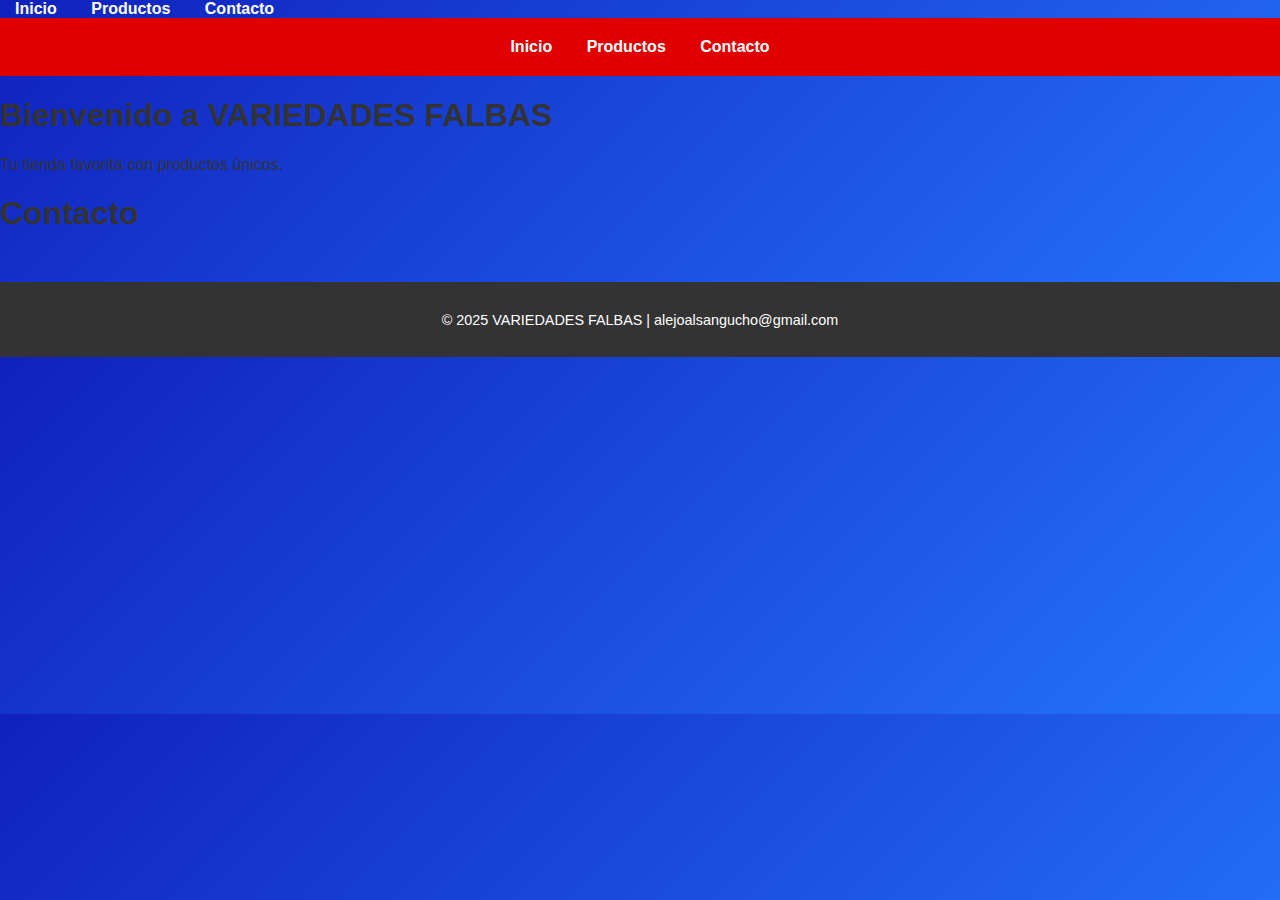
<file: contacto.html>
<!DOCTYPE html>
<html lang="es">
<head>
  <meta charset="UTF-8" />
  <meta name="viewport" content="width=device-width, initial-scale=1" />
  <title>VARIEDADES FALBAS - Productos</title>
  <link rel="stylesheet" href="style.css" />
</head>
<body>

  <!-- Aquí va la navegación, contenido, pie de página -->

</body>
</html>
<nav>
  <a href="index.html">Inicio</a>
  <a href="productos.html">Productos</a>
  <a href="contacto.html">Contacto</a>
</nav>
<header>
  <nav>
    <a href="index.html">Inicio</a>
    <a href="productos.html">Productos</a>
    <a href="contacto.html">Contacto</a>
  </nav>
</header>
<main>
  <h1>Bienvenido a VARIEDADES FALBAS</h1>
  <p>Tu tienda favorita con productos únicos.</p>
</main>
<main>
  <h1>Contacto</h1>
  <!-- Aquí tu formulario o datos de contacto -->
</main>
<footer>
  <p>© 2025 VARIEDADES FALBAS | alejoalsangucho@gmail.com</p>
</footer>
</file>
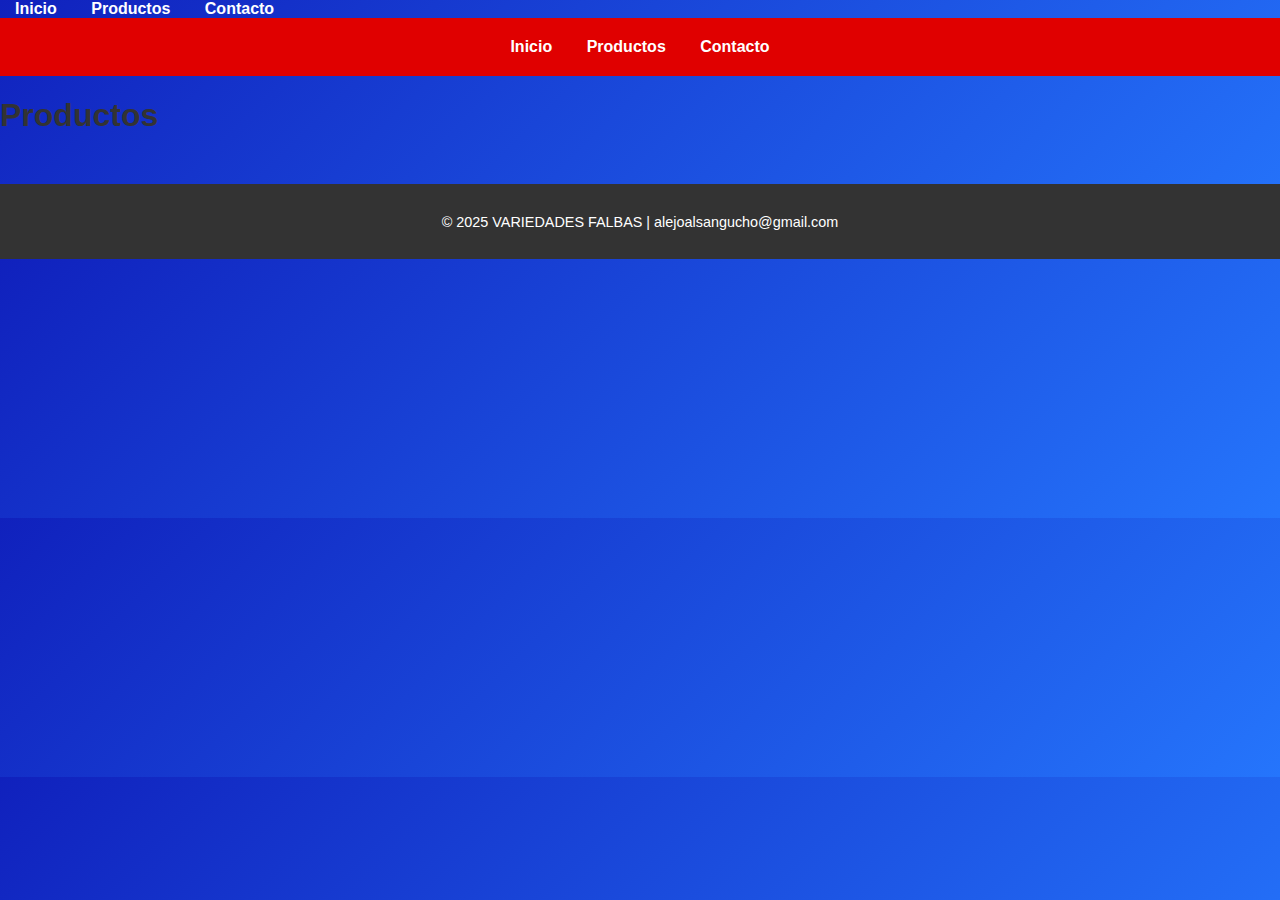
<file: producto.html>
<!DOCTYPE html>
<html lang="es">
<head>
  <meta charset="UTF-8" />
  <meta name="viewport" content="width=device-width, initial-scale=1" />
  <title>VARIEDADES FALBAS - Productos</title>
  <link rel="stylesheet" href="style.css" />
</head>
<body>

  <!-- Aquí va la navegación, contenido, pie de página -->

</body>
</html>
<nav>
  <a href="index.html">Inicio</a>
  <a href="productos.html">Productos</a>
  <a href="contacto.html">Contacto</a>
</nav>
<header>
  <nav>
    <a href="index.html">Inicio</a>
    <a href="productos.html">Productos</a>
    <a href="contacto.html">Contacto</a>
  </nav>
</header>
<main>
 <main>
  <h1>Productos</h1>
  <!-- Aquí tu lista o galería de productos -->
</main>
<footer>
  <p>© 2025 VARIEDADES FALBAS | alejoalsangucho@gmail.com</p>
</footer>
</file>
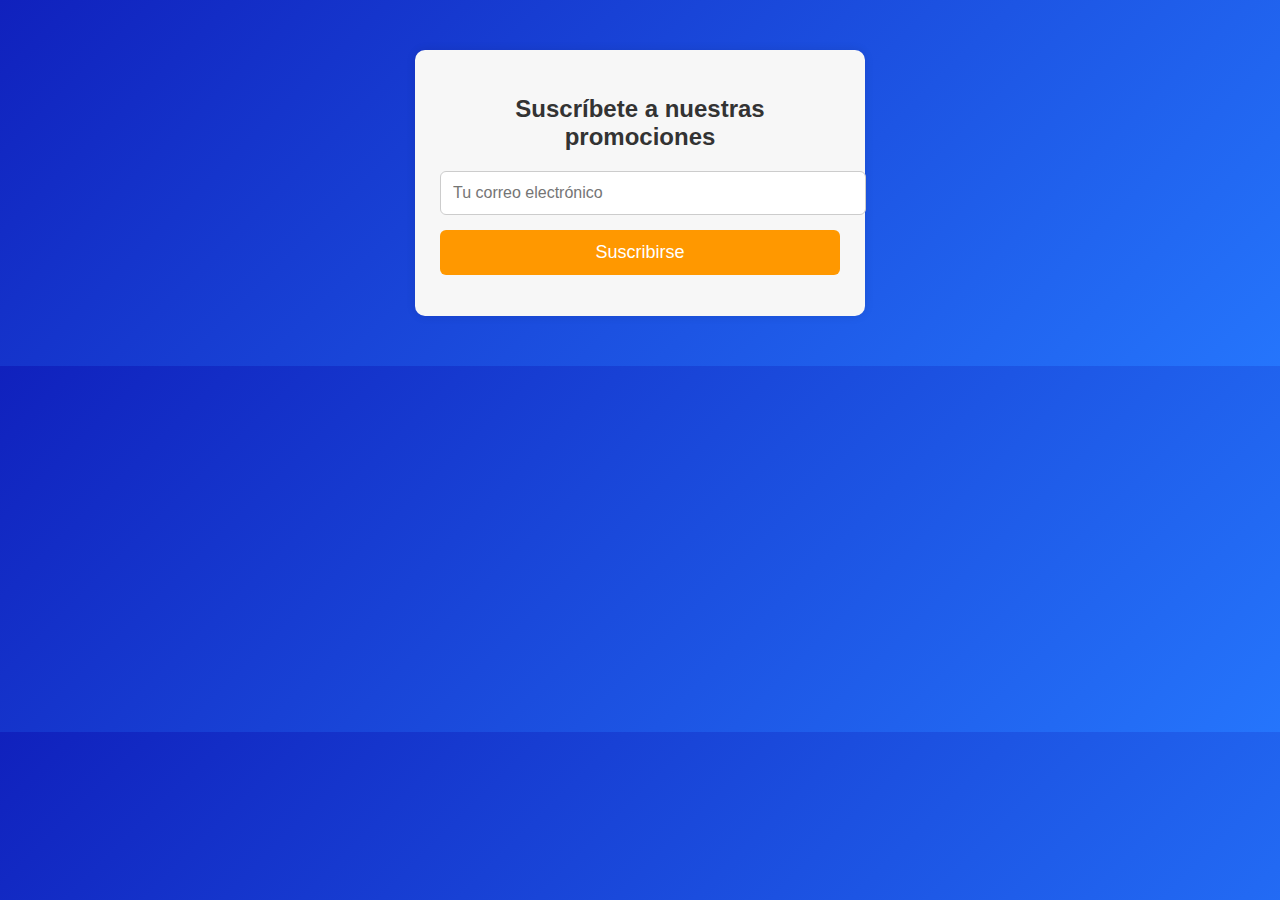
<file: suscripcion.html>
<!DOCTYPE html>
<html lang="es">
<head>
  <meta charset="UTF-8" />
  <meta name="viewport" content="width=device-width, initial-scale=1" />
  <title>Suscripción - VARIEDADES FALBAS</title>
  <link rel="stylesheet" href="style.css" />
  <link rel="icon" href="favicon.ico" type="image/x-icon" />
  <style>
    /* Estilos extra para el formulario */
    .suscripcion-container {
      max-width: 400px;
      margin: 50px auto;
      padding: 25px;
      background: #f7f7f7;
      border-radius: 10px;
      box-shadow: 0 0 10px rgba(0,0,0,0.1);
    }
    .suscripcion-container h2 {
      text-align: center;
      margin-bottom: 20px;
    }
    .suscripcion-container input[type="email"] {
      width: 100%;
      padding: 12px;
      margin-bottom: 15px;
      border: 1px solid #ccc;
      border-radius: 6px;
      font-size: 16px;
    }
    .suscripcion-container button {
      width: 100%;
      padding: 12px;
      background-color: #ff9800;
      border: none;
      border-radius: 6px;
      color: white;
      font-size: 18px;
      cursor: pointer;
      transition: background-color 0.3s ease;
    }
    .suscripcion-container button:hover {
      background-color: #e68a00;
    }
    .mensaje {
      text-align: center;
      margin-top: 15px;
      font-weight: bold;
      color: green;
    }
    .error {
      color: red;
    }
  </style>
</head>
<body>

  <div class="suscripcion-container">
    <h2>Suscríbete a nuestras promociones</h2>
    <form id="formSuscripcion" action="https://formspree.io/f/mblyolbn" method="POST">
      <input type="email" name="email" placeholder="Tu correo electrónico" required />
      <button type="submit">Suscribirse</button>
    </form>
    <p id="mensaje" class="mensaje"></p>
  </div>

  <script>
    const form = document.getElementById('formSuscripcion');
    const mensaje = document.getElementById('mensaje');

    form.addEventListener('submit', function(event) {
      event.preventDefault();
      const email = form.email.value.trim();

      if(!email || !email.includes('@')) {
        mensaje.textContent = 'Por favor ingresa un correo válido.';
        mensaje.classList.add('error');
        return;
      }

      // Aquí se envía el formulario normalmente
      fetch(form.action, {
        method: 'POST',
        body: new FormData(form),
        headers: {
          'Accept': 'application/json'
        }
      }).then(response => {
        if (response.ok) {
          mensaje.textContent = '¡Gracias por suscribirte!';
          mensaje.classList.remove('error');
          form.reset();
        } else {
          mensaje.textContent = 'Error al enviar. Intenta de nuevo.';
          mensaje.classList.add('error');
        }
      }).catch(() => {
        mensaje.textContent = 'Error al enviar. Intenta de nuevo.';
        mensaje.classList.add('error');
      });
    });
  </script>

</body>
</html>
</file>
<file: style.css>
body {
  font-family: 'Segoe UI', Tahoma, Geneva, Verdana, sans-serif;
  margin: 0;
  padding: 0;
  background: linear-gradient(135deg, #1021bd 0%, #2575fc 100%);
  color: #333;
}

header {
  background-color: #e00000;
  color: white;
  padding: 20px;
  text-align: center;
  position: sticky;
  top: 0;
  z-index: 1000;
}

nav a {
  margin: 0 15px;
  color: white;
  text-decoration: none;
  font-weight: 600;
  transition: color 0.3s ease;
}

nav a:hover {
  color: #ffd700;
}

section {
  padding: 20px;
  background-color: white;
  margin: 20px auto;
  max-width: 800px;
  border-radius: 12px;
  box-shadow: 0 8px 16px rgba(0,0,0,0.2);
  transition: transform 0.3s ease;
}

section:hover {
  transform: scale(1.02);
}

footer {
  background-color: #220066;
  color: white;
  text-align: center;
  padding: 15px;
  font-size: 0.9rem;
}

/* Responsive para móviles */
@media (max-width: 600px) {
  nav a {
    display: block;
    margin: 10px 0;
  }

  section {
    margin: 10px;
    padding: 15px;
  }
}

/* Botón volver arriba */
#btnSubir {
  display: none;
  position: fixed;
  bottom: 30px;
  right: 30px;
  z-index: 99;
  font-size: 24px;
  background-color: #4a00e0;
  color: white;
  border: none;
  padding: 12px;
  border-radius: 50%;
  cursor: pointer;
  box-shadow: 0 4px 8px rgba(0,0,0,0.3);
  transition: background-color 0.3s ease;
}

#btnSubir:hover {
  background-color: #6a11cb;
}

/* Estilos galería */

#galeria {
  max-width: 900px;
  margin: 40px auto;
  padding: 0 20px;
  color: white;
}

.grid-galeria {
  display: grid;
  grid-template-columns: repeat(auto-fill, minmax(150px, 1fr));
  gap: 15px;
}

.galeria-img {
  width: 100%;
  border-radius: 10px;
  cursor: pointer;
  transition: transform 0.3s ease, box-shadow 0.3s ease;
}

.galeria-img:hover {
  transform: scale(1.05);
  box-shadow: 0 8px 16px rgba(255,255,255,0.6);
}

/* Estilos del modal */
.modal {
  display: none; 
  position: fixed; 
  z-index: 1500; 
  padding-top: 60px; 
  left: 0;
  top: 0;
  width: 100%; 
  height: 100%; 
  overflow: auto; 
  background-color: rgba(0,0,0,0.9); 
}

.modal-contenido {
  margin: auto;
  display: block;
  max-width: 80%;
  max-height: 80vh;
  border-radius: 12px;
  box-shadow: 0 0 20px white;
}

.cerrar {
  position: absolute;
  top: 25px;
  right: 35px;
  color: white;
  font-size: 40px;
  font-weight: bold;
  cursor: pointer;
  transition: color 0.3s ease;
}

.cerrar:hover {
  color: #bbb;
}

#caption {
  margin: 20px auto;
  text-align: center;
  color: white;
  font-size: 1.2rem;
}
footer {
  text-align: center;
  padding: 15px;
  background-color: #333;
  color: white;
  margin-top: 50px;
}
form {
  max-width: 400px;
  margin: auto;
  display: flex;
  flex-direction: column;
}
input, textarea {
  margin-bottom: 10px;
  padding: 8px;
}
button {
  background-color: #333;
  color: white;
  padding: 10px;
  cursor: pointer;
}
button:hover {
  background-color: #ff6600;
}
.oscuro {
  background-color: #121212;
  color: #f0f0f0;
}
#galeria {
  text-align: center;
  padding: 30px;
}

.contenedor-galeria {
  display: flex;
  justify-content: center;
  flex-wrap: wrap;
  gap: 20px;
  margin-top: 20px;
}

.contenedor-galeria img {
  width: 250px;
  height: auto;
  border-radius: 10px;
  transition: transform 0.3s, box-shadow 0.3s;
  cursor: pointer;
}

.contenedor-galeria img:hover {
  transform: scale(1.05);
  box-shadow: 0 10px 20px rgba(0, 0, 0, 0.3);
}
#contacto {
  padding: 40px;
  text-align: center;
  background-color: #f9f9f9;
}

#contacto form {
  max-width: 400px;
  margin: 0 auto;
  display: flex;
  flex-direction: column;
  gap: 15px;
}

#contacto input,
#contacto textarea {
  padding: 10px;
  border: 1px solid #ccc;
  border-radius: 6px;
  font-size: 16px;
}

#contacto button {
  background-color: #333;
  color: white;
  padding: 12px;
  border: none;
  border-radius: 6px;
  cursor: pointer;
  font-size: 16px;
}

#contacto button:hover {
  background-color: #ff6600;
}
.fade-in {
  opacity: 0;
  transform: translateY(20px);
  transition: all 0.8s ease;
}

.fade-in.visible {
  opacity: 1;
  transform: translateY(0);
}
#productos {
  padding: 40px;
  background: #fff;
  text-align: center;
}

.producto {
  border: 1px solid #ccc;
  border-radius: 8px;
  padding: 20px;
  margin: 10px auto;
  max-width: 300px;
  box-shadow: 0 0 10px #ddd;
}

.producto img {
  width: 100%;
  border-radius: 6px;
}

.precio {
  font-weight: bold;
  color: #27ae60;
}

.producto button {
  background-color: #ff6600;
  color: white;
  padding: 10px;
  border: none;
  border-radius: 6px;
  cursor: pointer;
}
#productos {
  padding: 40px;
  background: #f9f9f9;
  text-align: center;
}

.producto {
  display: inline-block;
  width: 280px;
  background: white;
  margin: 15px;
  border-radius: 8px;
  box-shadow: 0 0 10px rgba(0,0,0,0.1);
  padding: 20px;
  vertical-align: top;
}

.producto img {
  width: 100%;
  border-radius: 6px;
}

.producto h3 {
  margin-top: 10px;
}

.precio {
  color: #27ae60;
  font-weight: bold;
  font-size: 1.2em;
}

.producto button {
  background-color: #ff6600;
  color: white;
  padding: 10px 20px;
  margin-top: 10px;
  border: none;
  border-radius: 6px;
  cursor: pointer;
  font-size: 16px;
}

.producto button:hover {
  background-color: #e64c00;
}
#carrito {
  background: #fff3e0;
  padding: 20px;
  margin: 20px auto;
  max-width: 400px;
  border-radius: 8px;
}

#lista-carrito {
  list-style: none;
  padding: 0;
}

#lista-carrito li {
  margin: 8px 0;
}

#btn-comprar {
  background-color: #25d366;
  color: white;
  padding: 12px;
  border: none;
  border-radius: 8px;
  cursor: pointer;
  font-size: 16px;
}

#btn-comprar:disabled {
  background-color: #aaa;
  cursor: not-allowed;
}
#suscripcion {
  margin: 40px 20px;
  padding: 20px;
  background-color: #f9f9f9;
  border-radius: 8px;
  max-width: 400px;
}

#suscripcion h2 {
  margin-bottom: 15px;
  color: #333;
}

#suscripcion form label {
  font-weight: bold;
  margin-top: 10px;
  display: block;
}

#suscripcion form input {
  width: 100%;
  padding: 8px;
  margin-top: 5px;
  border: 1px solid #ccc;
  border-radius: 4px;
}

#suscripcion form button {
  margin-top: 15px;
  background-color: #007bff;
  color: white;
  border: none;
  padding: 10px 15px;
  cursor: pointer;
  border-radius: 4px;
  font-size: 1rem;
}

#suscripcion form button:hover {
  background-color: #0056b3;
}
.boton-suscripcion {
  background-color: #ff9800;
  color: white;
  padding: 12px 24px;
  border: none;
  border-radius: 8px;
  text-decoration: none;
  font-weight: bold;
  cursor: pointer;
  display: inline-block;
  margin-top: 20px;
}

.boton-suscripcion:hover {
  background-color: #e68900;
}
.grid-galeria {
  display: grid;
  grid-template-columns: repeat(auto-fill, minmax(200px, 1fr));
  gap: 16px;
  padding: 20px;
}

.galeria-img {
  width: 100%;
  height: 150px;
  object-fit: cover;
  border-radius: 8px;
  box-shadow: 0 2px 8px rgba(0,0,0,0.15);
  transition: transform 0.3s ease;
}

.galeria-img:hover {
  transform: scale(1.05);
}
/* Modal oculto por defecto */
.modal {
  display: none;
  position: fixed;
  z-index: 9999;
  padding-top: 60px;
  left: 0;
  top: 0;
  width: 100%;
  height: 100%;
  overflow: auto;
  background-color: rgba(0,0,0,0.9);
}

/* Imagen grande */
.modal-contenido {
  display: block;
  margin: auto;
  max-width: 80%;
  max-height: 80%;
  border-radius: 10px;
}

/* Botón para cerrar */
.cerrar {
  position: absolute;
  top: 20px;
  right: 40px;
  color: #fff;
  font-size: 30px;
  cursor: pointer;
}
.productos-grid {
  display: grid;
  grid-template-columns: repeat(auto-fit, minmax(250px, 1fr));
  gap: 20px;
  padding: 20px 0;
}

.producto-card {
  background-color: #fff;
  border-radius: 15px;
  box-shadow: 0 4px 8px rgba(0,0,0,0.1);
  padding: 16px;
  text-align: center;
  transition: transform 0.3s ease;
}

.producto-card:hover {
  transform: scale(1.03);
}

.producto-card img {
  width: 100%;
  height: 200px;
  object-fit: cover;
  border-radius: 10px;
}

.producto-card h3 {
  margin: 10px 0 5px;
  font-size: 1.2rem;
}

.producto-card p {
  margin: 4px 0;
}

.precio {
  font-weight: bold;
  color: #2e7d32;
  font-size: 1.1rem;
}

.btn-agregar {
  background-color: #ff9800;
  color: white;
  border: none;
  padding: 10px 16px;
  border-radius: 8px;
  margin-top: 10px;
  cursor: pointer;
  transition: background-color 0.3s;
}

.btn-agregar:hover {
  background-color: #fb8c00;
}
#carrito h2 i {
  margin-right: 8px;
  color: #ff9800;
}
</file>
